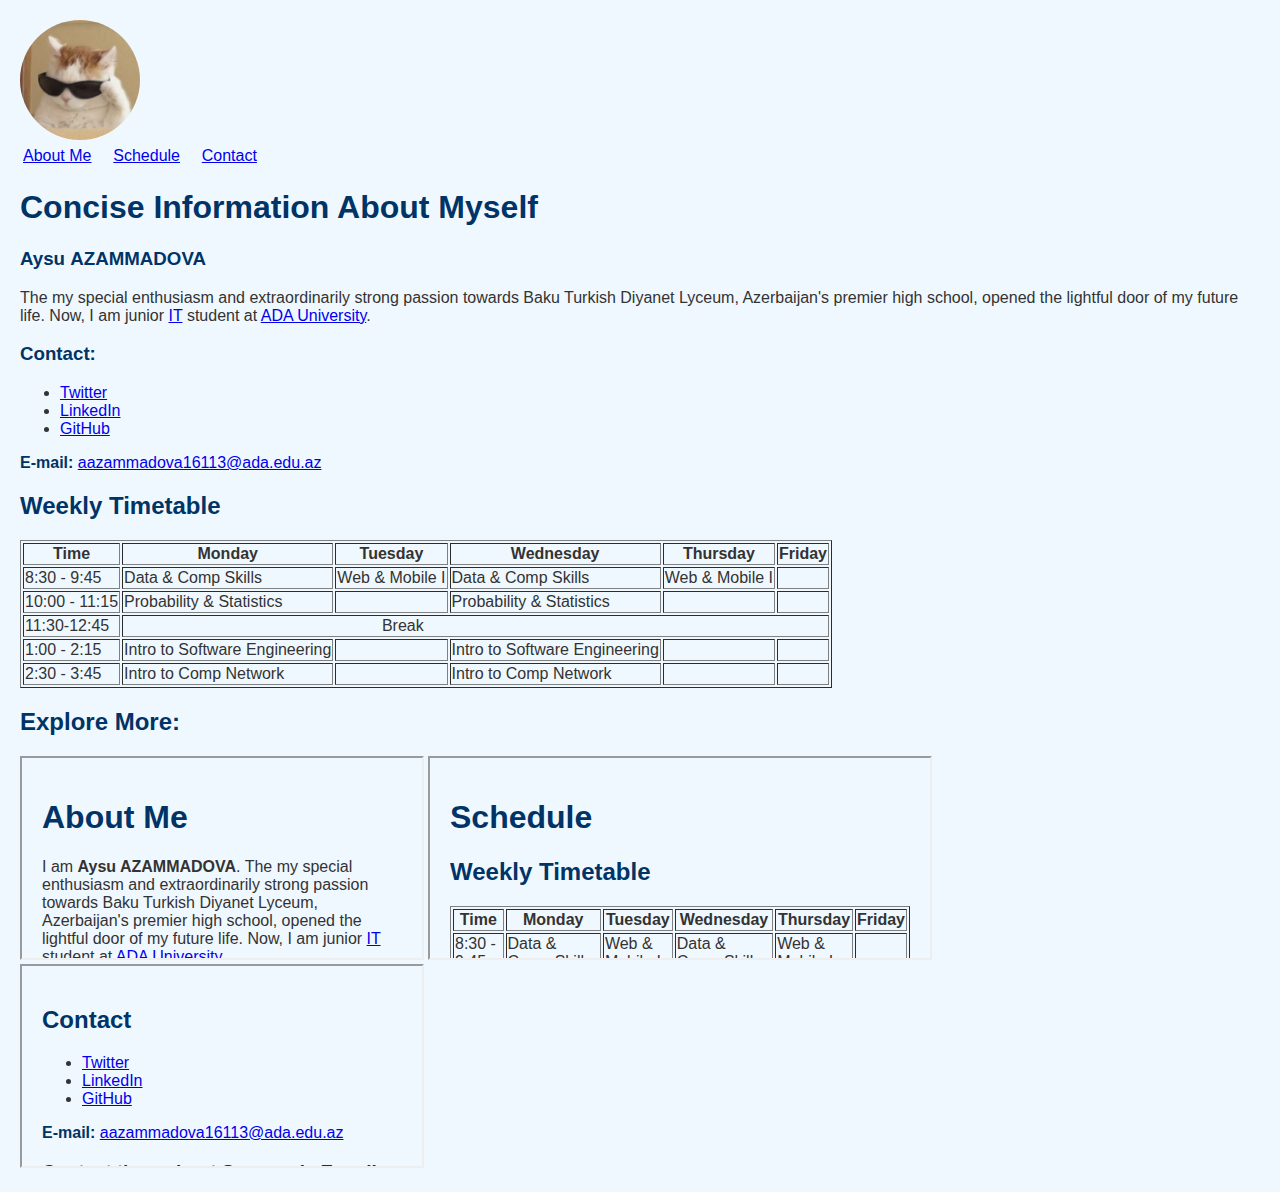
<file: CIAM/src/index.html>
<!DOCTYPE html>

<html>

    <head>
        <meta charset="UTF-8">
        <meta name="viewport" content="width=device-width, initial-scale=1.0">
        <link rel="icon" type="image/x-icon" href="../images/favicon.ico">
        <title>
            CIAM
        </title>
        <style>
        body {
            font-family: 'Poppins', Arial, sans-serif;
            background-color: #f0f8ff; 
            color: #333; 
            margin: 0;
            padding: 20px;
        }

        h1, h3, h2, h4 {
            color: #003366; 
        }

        a img:hover {
            transform: scale(1.1); 
        }
        </style>
    </head>
    <body>

        <a href="https://www.linkedin.com/in/aysu-azammadova-942a7731a?utm_source=share&utm_campaign=share_via&utm_content=profile&utm_medium=ios_app" target="_blank">
            <img src="../images/ss.png" width="120px" 
            alt="A profile image of me" 
            style="border-radius: 50%;">
       
    </a>

    <table class="layout-table">
        <tr>
            <td><a href="about.html">About Me</a>&nbsp;&nbsp;&nbsp;&nbsp;</td>
            <td><a href="schedule.html">Schedule</a>&nbsp;&nbsp;&nbsp;&nbsp;</td>
            <td><a href="contact.html">Contact</a></td>
        </tr>
    </table>
    

        <h1>Concise Information About Myself</h1>
        <h3>Aysu <b>AZAMMADOVA</b></h3>


        <p>The my special enthusiasm and extraordinarily strong passion towards Baku Turkish Diyanet Lyceum, Azerbaijan's premier high school, opened the lightful door of my future life.
            Now, I am junior 

            <a href="https://www.ada.edu.az/en/schools/site" target="_blank">IT</a> 
            
            student at 
            
            <a href="https://www.ada.edu.az/en" target="_blank">ADA University</a>.
        </p>

        <h3>Contact:</h3>
        <ul>
            <li><a
                href="https://x.com/home" target="_blank">Twitter
            </a></li>

            <li><a
                href="https://www.linkedin.com/in/aysu-azammadova-942a7731a?utm_source=share&utm_campaign=share_via&utm_content=profile&utm_medium=ios_app" target="_blank">LinkedIn
            </a></li>

            <li><a
                href="https://github.com" target="_blank">GitHub
            </a></li>
        </ul>

        <div>
            <h4 style="display: inline;">E-mail: </h4><a href="mailto:aazammadova16113@ada.edu.az" target="_blank">aazammadova16113@ada.edu.az</a>
        </div>


        <h2>Weekly Timetable</h2>

<table border="1">
    <thead>
        <tr>
            <th>Time</th>
            <th>Monday</th>
            <th>Tuesday</th>
            <th>Wednesday</th>
            <th>Thursday</th>
            <th>Friday</th>
        </tr>
    </thead>
    <tbody>
        <tr>
            <td>8:30 - 9:45</td>
            <td>Data & Comp Skills</td>
            <td>Web & Mobile I</td>
            <td>Data & Comp Skills</td>
            <td>Web & Mobile I</td>
            <td></td>
        </tr>
        <tr>
            <td>10:00 - 11:15</td>
            <td>Probability & Statistics</td>
            <td></td>
            <td>Probability & Statistics</td>
            <td></td>
            <td></td>
        </tr>
        <tr>
            <td>11:30-12:45</td>
            <td colspan="5">&nbsp;&nbsp;&nbsp;&nbsp;&nbsp;&nbsp;&nbsp;&nbsp;&nbsp;&nbsp;&nbsp;&nbsp;&nbsp;&nbsp;&nbsp;&nbsp;&nbsp;&nbsp;&nbsp;&nbsp;&nbsp;&nbsp;&nbsp;&nbsp;&nbsp;&nbsp;&nbsp;&nbsp;&nbsp;&nbsp;&nbsp;&nbsp;&nbsp;&nbsp;&nbsp;&nbsp;&nbsp;&nbsp;&nbsp;&nbsp;&nbsp;&nbsp;&nbsp;&nbsp;&nbsp;&nbsp;&nbsp;&nbsp;&nbsp;&nbsp;&nbsp;&nbsp;&nbsp;&nbsp;&nbsp;&nbsp;&nbsp;&nbsp;Break</td>
        </tr>
        
        <tr>
            <td>1:00 - 2:15</td>
            <td>Intro to Software Engineering</td>
            <td></td>
            <td>Intro to Software Engineering</td>
            <td></td>
            <td></td>
        </tr>
        <tr>
            <td>2:30 - 3:45</td>
            <td>Intro to Comp Network</td>
            <td></td>
            <td>Intro to Comp Network</td>
            <td></td>
            <td></td>
        </tr>
    </tbody>
</table>

<!-- Frames to load other pages -->
<h2>Explore More:</h2>
<iframe src="about.html" title="About" width="400" height="200"></iframe>
<iframe src="schedule.html" title="Schedule" width="500" height="200"></iframe>
<iframe src="contact.html" title="Contact" width="400" height="200"></iframe>

</body>
</html>
</file>
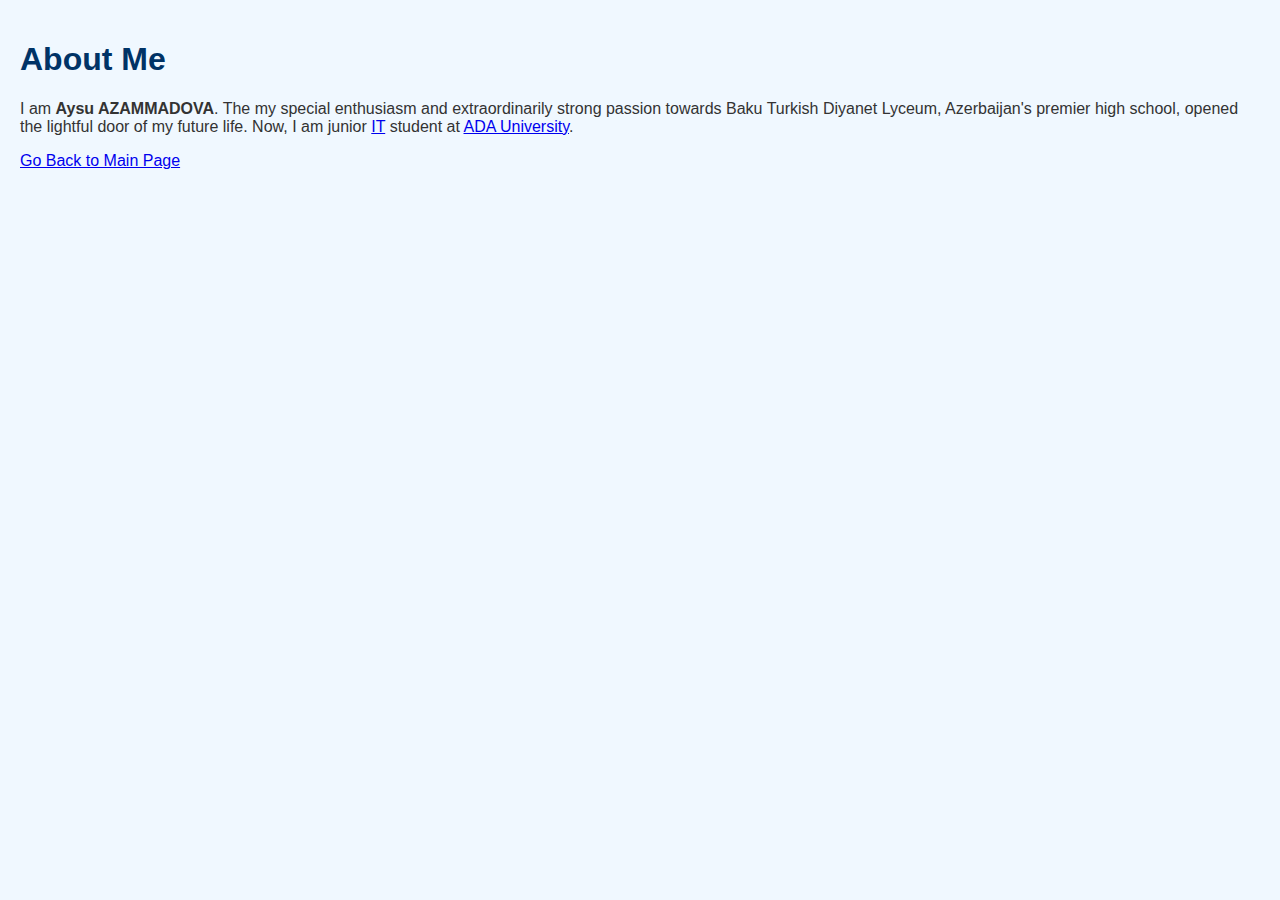
<file: CIAM/src/about.html>
<!DOCTYPE html>
<html lang="en">
<head>
    <meta charset="UTF-8">
    <meta name="viewport" content="width=device-width, initial-scale=1.0">
    <link rel="icon" type="image/x-icon" href="../images/favicon.ico">
    <link rel="stylesheet" href="styles.css">
    <title>About Me</title>
</head>
<body>
    <h1>About Me</h1>
    <p>I am <b>Aysu AZAMMADOVA</b>. The my special enthusiasm and extraordinarily strong passion towards Baku Turkish Diyanet Lyceum, Azerbaijan's premier high school, opened the lightful door of my future life.
        Now, I am junior 

        <a href="https://www.ada.edu.az/en/schools/site" target="_blank">IT</a> 
        
        student at 
        
        <a href="https://www.ada.edu.az/en" target="_blank">ADA University</a>.
    </p>
    <a href="index.html">Go Back to Main Page</a>
</body>
</html>
</file>
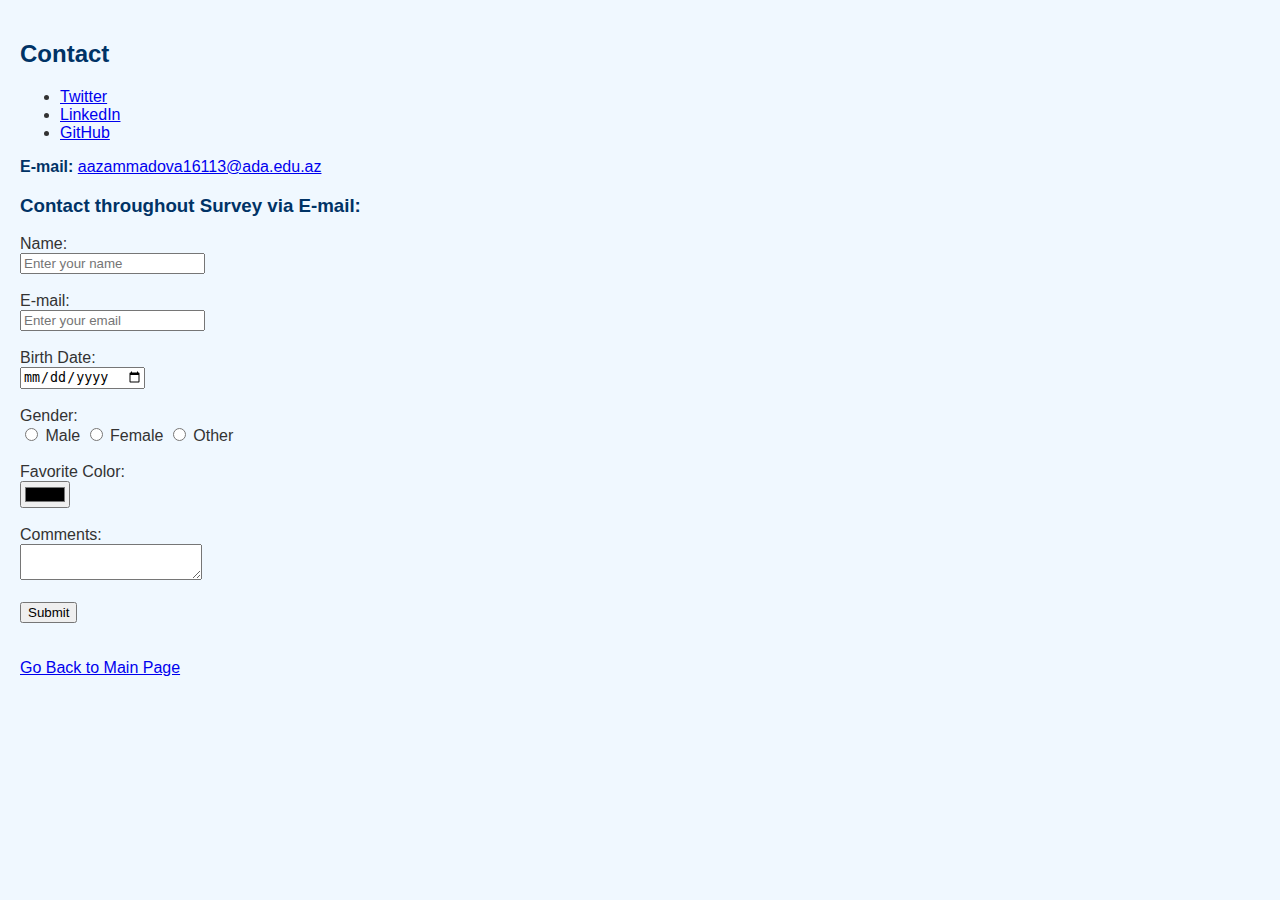
<file: CIAM/src/contact.html>
<!DOCTYPE html>
<html lang="en">
<head>
    <meta charset="UTF-8">
    <meta name="viewport" content="width=device-width, initial-scale=1.0">
    <link rel="icon" type="image/x-icon" href="../images/favicon.ico">
    <link rel="stylesheet" href="styles.css">
    <title>Contact</title>
</head>
<body>
    <h2>Contact</h2>
    <ul>
            
        <li><a
            href="https://x.com/home" target="_blank">Twitter
        </a></li>

        <li><a
            href="https://www.linkedin.com/in/aysu-azammadova-942a7731a?utm_source=share&utm_campaign=share_via&utm_content=profile&utm_medium=ios_app" target="_blank">LinkedIn
        </a></li>

        <li><a
            href="https://github.com" target="_blank">GitHub
        </a></li>
    </ul>

    <div>
        <h4 style="display: inline;">E-mail: </h4><a href="mailto:aazammadova16113@ada.edu.az" target="_blank">aazammadova16113@ada.edu.az</a>
    </div>

    <h3>Contact throughout Survey via E-mail:</h3>
    <form action="mailto:aazammadova16113@ada.edu.az" method="POST" enctype="text/plain">
        <label for="name">Name:</label><br>
        <input type="text" id="name" name="name" placeholder="Enter your name" required><br><br>

        <label for="email">E-mail:</label><br>
        <input type="email" id="email" name="email" placeholder="Enter your email" required><br><br>

        <label for="birthdate">Birth Date:</label><br>
        <input type="date" id="birthdate" name="birthdate"><br><br>

        <label for="gender">Gender:</label><br>
        <input type="radio" id="male" name="gender" value="male">
        <label for="male">Male</label>
        <input type="radio" id="female" name="gender" value="female">
        <label for="female">Female</label>
        <input type="radio" id="other" name="other" value="other">
        <label for="other">Other</label><br><br>

        <label for="color">Favorite Color:</label><br>
        <input type="color" id="color" name="color"><br><br>

        <label for="comments">Comments:</label><br>
        <textarea id="comments" name="comments"></textarea><br><br>

        <input type="submit" value="Submit">
    </form>
    
    <!-- Add line breaks for spacing -->
    <br><br>
    <a href="index.html">Go Back to Main Page</a>
</body>
</html>
</file>
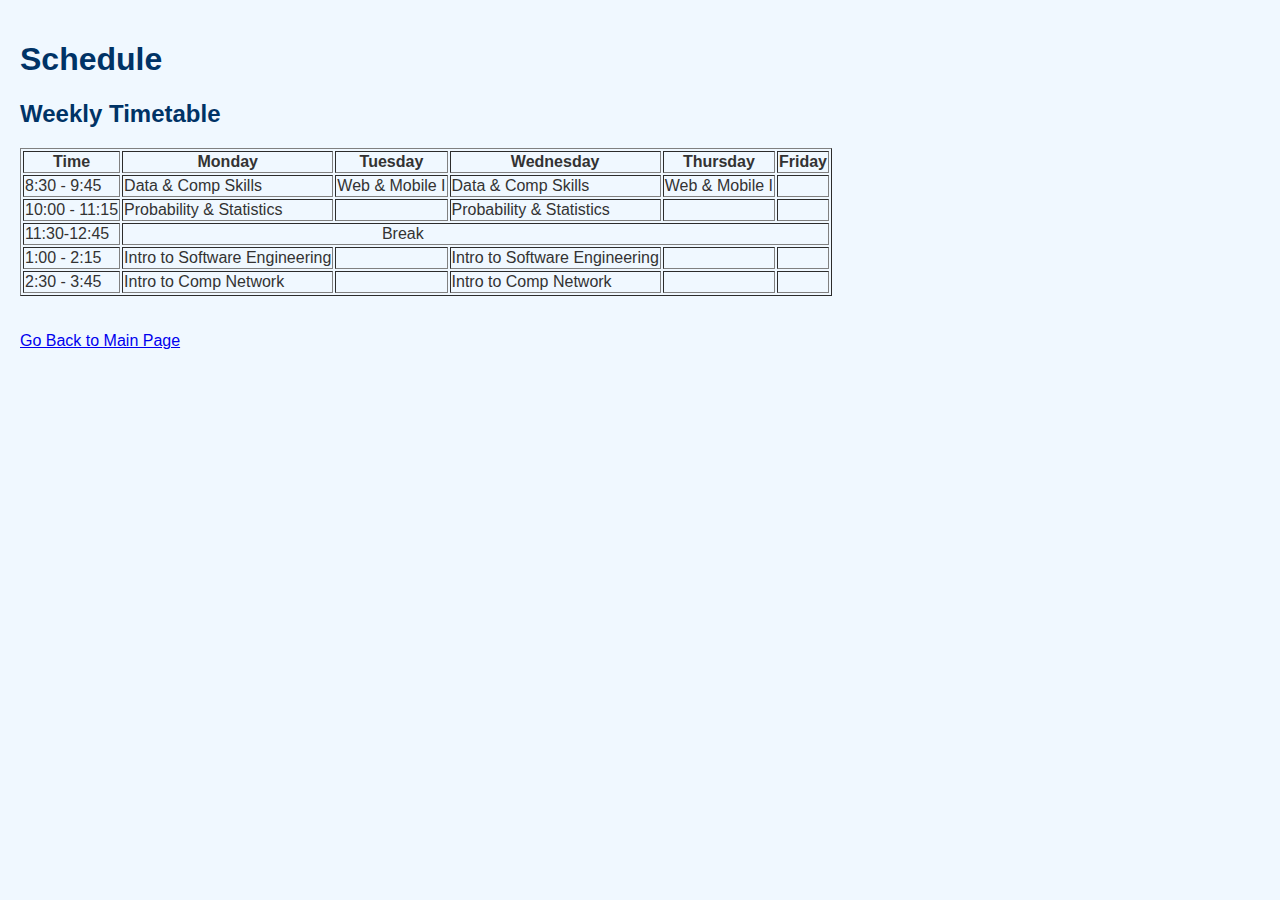
<file: CIAM/src/schedule.html>
<!DOCTYPE html>
<html lang="en">
<head>
    <meta charset="UTF-8">
    <meta name="viewport" content="width=device-width, initial-scale=1.0">
    <link rel="icon" type="image/x-icon" href="../images/favicon.ico">
    <link rel="stylesheet" href="styles.css">
    <title>Schedule</title>
</head>
<body>
    <h1>Schedule</h1>
    <h2>Weekly Timetable</h2>

<table border="1">
    <thead>
        <tr>
            <th>Time</th>
            <th>Monday</th>
            <th>Tuesday</th>
            <th>Wednesday</th>
            <th>Thursday</th>
            <th>Friday</th>
        </tr>
    </thead>
    <tbody>
        <tr>
            <td>8:30 - 9:45</td>
            <td>Data & Comp Skills</td>
            <td>Web & Mobile I</td>
            <td>Data & Comp Skills</td>
            <td>Web & Mobile I</td>
            <td></td>
        </tr>
        <tr>
            <td>10:00 - 11:15</td>
            <td>Probability & Statistics</td>
            <td></td>
            <td>Probability & Statistics</td>
            <td></td>
            <td></td>
        </tr>
        <tr>
            <td>11:30-12:45</td>
            <td colspan="5">&nbsp;&nbsp;&nbsp;&nbsp;&nbsp;&nbsp;&nbsp;&nbsp;&nbsp;&nbsp;&nbsp;&nbsp;&nbsp;&nbsp;&nbsp;&nbsp;&nbsp;&nbsp;&nbsp;&nbsp;&nbsp;&nbsp;&nbsp;&nbsp;&nbsp;&nbsp;&nbsp;&nbsp;&nbsp;&nbsp;&nbsp;&nbsp;&nbsp;&nbsp;&nbsp;&nbsp;&nbsp;&nbsp;&nbsp;&nbsp;&nbsp;&nbsp;&nbsp;&nbsp;&nbsp;&nbsp;&nbsp;&nbsp;&nbsp;&nbsp;&nbsp;&nbsp;&nbsp;&nbsp;&nbsp;&nbsp;&nbsp;&nbsp;Break</td>
        </tr>
        
        <tr>
            <td>1:00 - 2:15</td>
            <td>Intro to Software Engineering</td>
            <td></td>
            <td>Intro to Software Engineering</td>
            <td></td>
            <td></td>
        </tr>
        <tr>
            <td>2:30 - 3:45</td>
            <td>Intro to Comp Network</td>
            <td></td>
            <td>Intro to Comp Network</td>
            <td></td>
            <td></td>
        </tr>
    </tbody>
</table>
    <br><br>
    <a href="index.html">Go Back to Main Page</a>
</body>
</html>
</file>
<file: CIAM/src/styles.css>
body {
    font-family: 'Poppins', Arial, sans-serif;
    background-color: #f0f8ff; 
    color: #333; 
    margin: 0;
    padding: 20px;
}

h1, h3, h2, h4 {
    color: #003366; 
}

a img:hover {
    transform: scale(1.1); 
}
</file>
